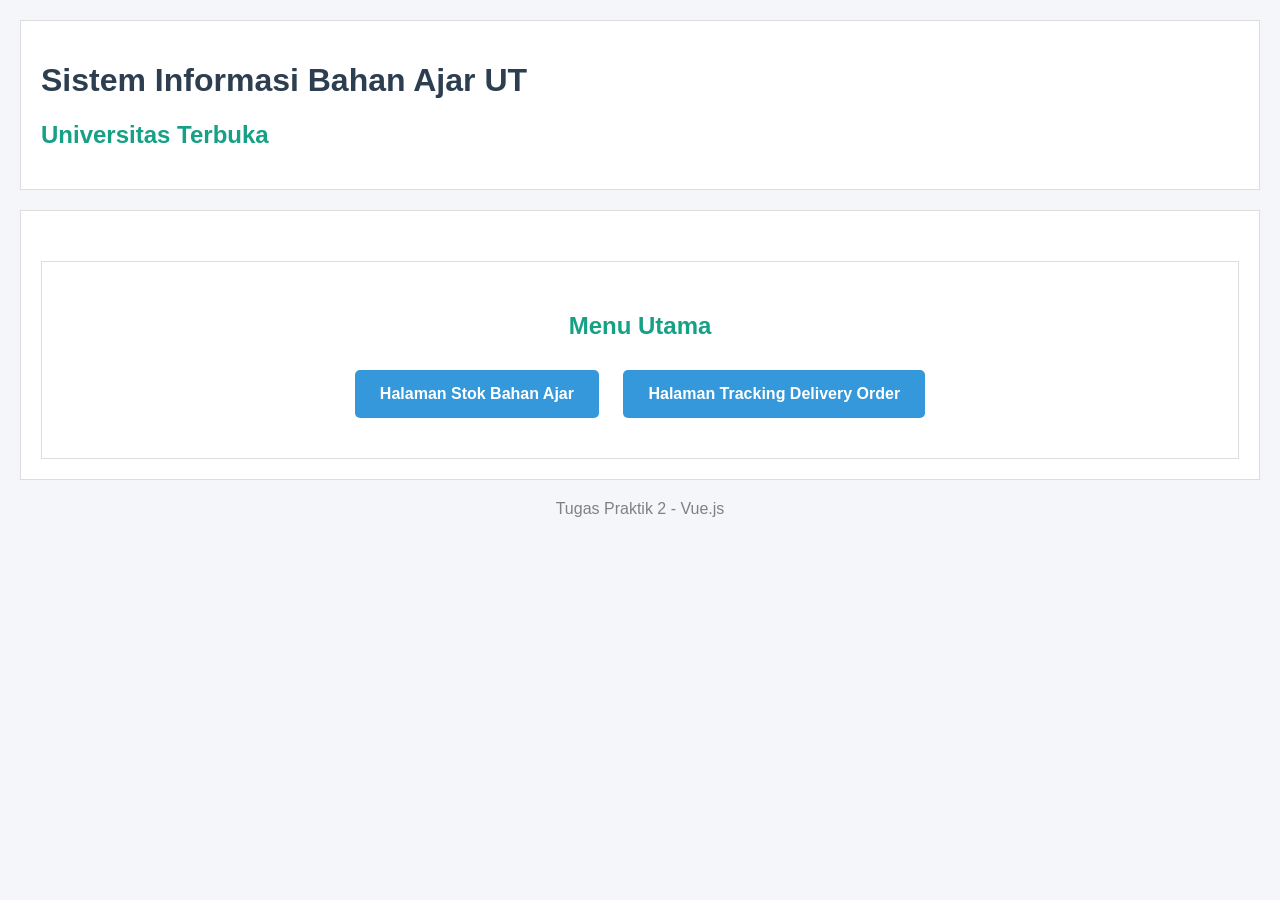
<file: index.html>
<!DOCTYPE html>
<head>

    <title>Aplikasi Bahan Ajar UT</title>

    <link rel="stylesheet" href="css/style.css">

    <style>

        .menu-box {

            background: white;
            padding: 30px;
            border: 1px solid #ddd;
            text-align: center;
            margin-top: 30px;

        }

        .menu-box a {

            display: inline-block;
            margin: 10px;
            padding: 15px 25px;
            background: #3498db;
            color: white;
            text-decoration: none;
            border-radius: 5px;

        }

        .menu-box a:hover {

            background: #21618c;

        }

    </style>

</head>

<body>

    <header>

        <h1>Sistem Informasi Bahan Ajar UT</h1>

        <h2>
            Universitas Terbuka
        </h2>

    </header>

    <main>

        <!-- Box menu navigasi -->
        <div class="menu-box">

            <h2>Menu Utama</h2>

            <!-- Link menuju halaman stok -->
            <a href="stok.html">

                Halaman Stok Bahan Ajar

            </a>

            <!-- Link menuju halaman tracking -->
            <a href="tracking.html">

                Halaman Tracking Delivery Order

            </a>

        </div>

    </main>

    <footer>

        <!-- Footer halaman -->
        <p>
            Tugas Praktik 2 - Vue.js
        </p>

    </footer>

</body>
</html>
</file>
<file: css/style.css>
body {
    font-family: Arial, sans-serif;
    background: #f4f6f9;
    margin: 20px;
}

header {
    background: white;
    padding: 20px;
    border: 1px solid #ddd;
    margin-bottom: 20px;
}

h1 {
    color: #2c3e50;
}

h2 {
    color: #16a085;
}

nav {
    background: white;
    padding: 15px;
    border: 1px solid #ddd;
    margin-bottom: 20px;
}

nav ul {
    list-style: none;
    padding: 0;
    margin: 0;
}

nav ul li {
    margin-bottom: 10px;
}

/* Style link */
a {
    text-decoration: none;
    color: #3498db;
    font-weight: bold;
    transition: 0.3s;
}

/* Hover link */
a:hover {
    color: #21618c;
}

/* Dropdown details */
details {
    cursor: pointer;
    color: #3498db;
    font-weight: bold;
}

/* Hover details */
details:hover {
    color: #21618c;
}

main {
    background: white;
    padding: 20px;
    border: 1px solid #ddd;
}

footer {
    margin-top: 20px;
    text-align: center;
    color: gray;
}

.tracking-table,
.tracking-table th,
.tracking-table td {
    border: 1px solid #ccc;
}

.tracking-table {
    width: 100%;
    border-collapse: collapse;
}

.tracking-table th,
.tracking-table td {
    padding: 10px;
}

.tracking-table th {
    background: #3498db;
    color: white;
    font-weight: bold;
}

.tracking-table td {
    text-align: left;
}
</file>
